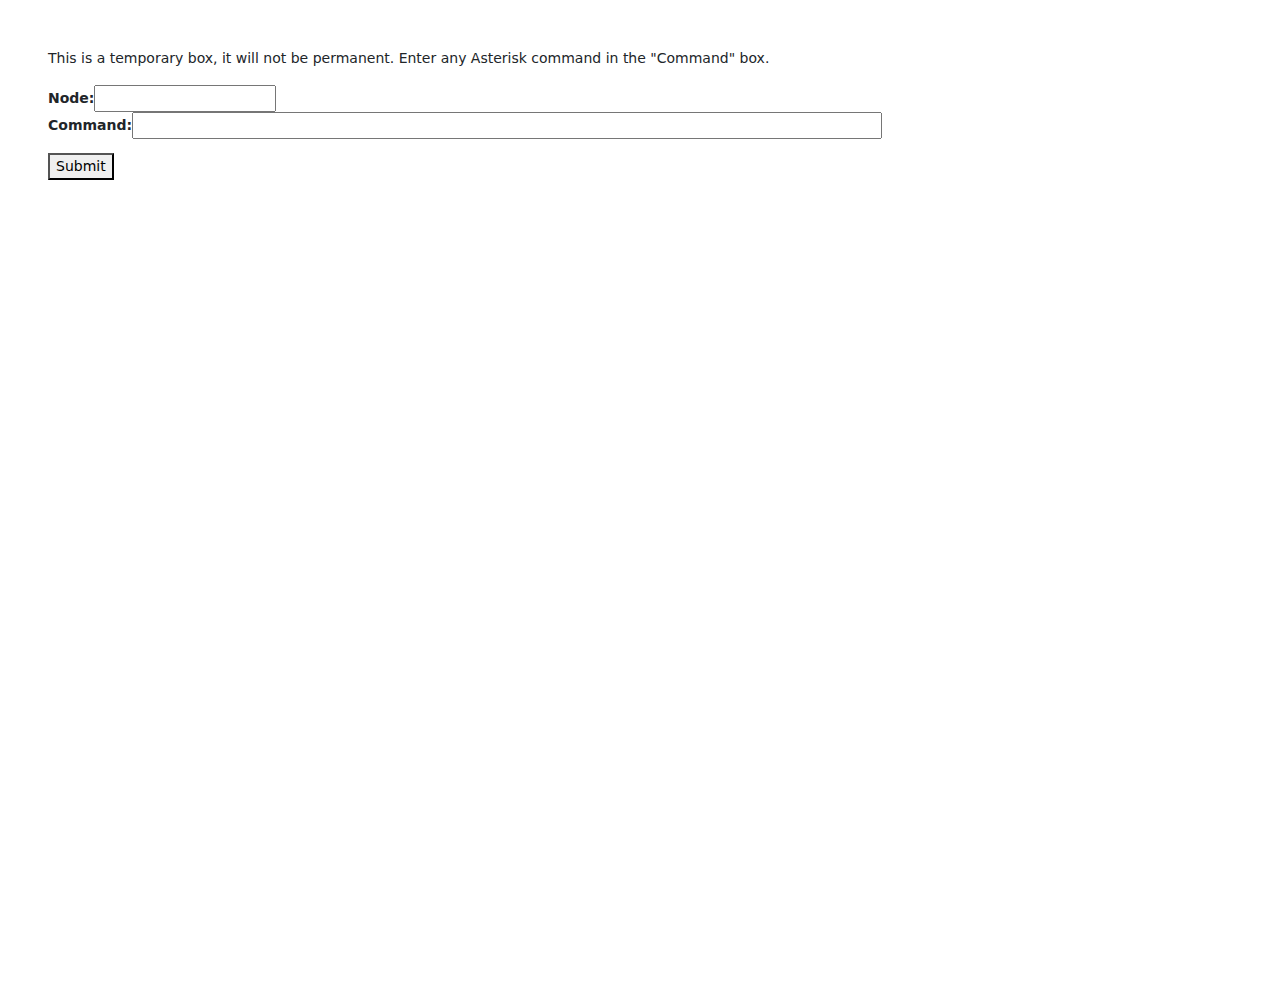
<file: web/commands.html>
<html lang="en">
<head>
    <meta http-equiv="content-type" content="text/html; charset=UTF-8">
    <meta charset="utf-8">
    <meta name="viewport" content="width=device-width, initial-scale=1">
    <meta name="description" content="">
    <meta name="author" content="AllStarLink">
    <title>Allmon3</title>

    <!-- CSS -->
    <link href="css/bootstrap.min.css" rel="stylesheet" crossorigin="anonymous">
    <link href="css/main.css" rel="stylesheet">

    <!-- Favicons -->
    <link rel="apple-touch-icon" href="img/favicons/favicon-180x180.png" type="image/png" sizes="180x180">
    <link rel="icon" href="img/favicons/favicon-32x32.png" sizes="32x32" type="image/png">
    <link rel="icon" href="img/favicons/favicon-16x16.png" sizes="16x16" type="image/png">
    <link rel="manifest" href="img/favicons/manifest.json">
    <link rel="icon" href="img/favicons/favicon.ico">

</head>

<body class="m-5">
<p>This is a temporary box, it will not be permanent. Enter any Asterisk command
in the "Command" box.</p>

	<form id="command">
		<b>Node:</b><input type="text" id="cmd-node" name="node" size="20" readonly><br>
		<b>Command:</b><input type="text" id="cmd-str" name="cmd" size="100">
	</form>

		<button onclick="sendCommand()">Submit</button>
	<pre>
		<div id="test"></div>
	</pre>

<script src="js/bootstrap.bundle.min.js" crossorigin="anonymous"></script>
<script src="js/functions.js" crossorigin="anonymous"></script>
<script src="js/commands.js" crossorigin="anonymous"></script>
</body>
</html>
</file>
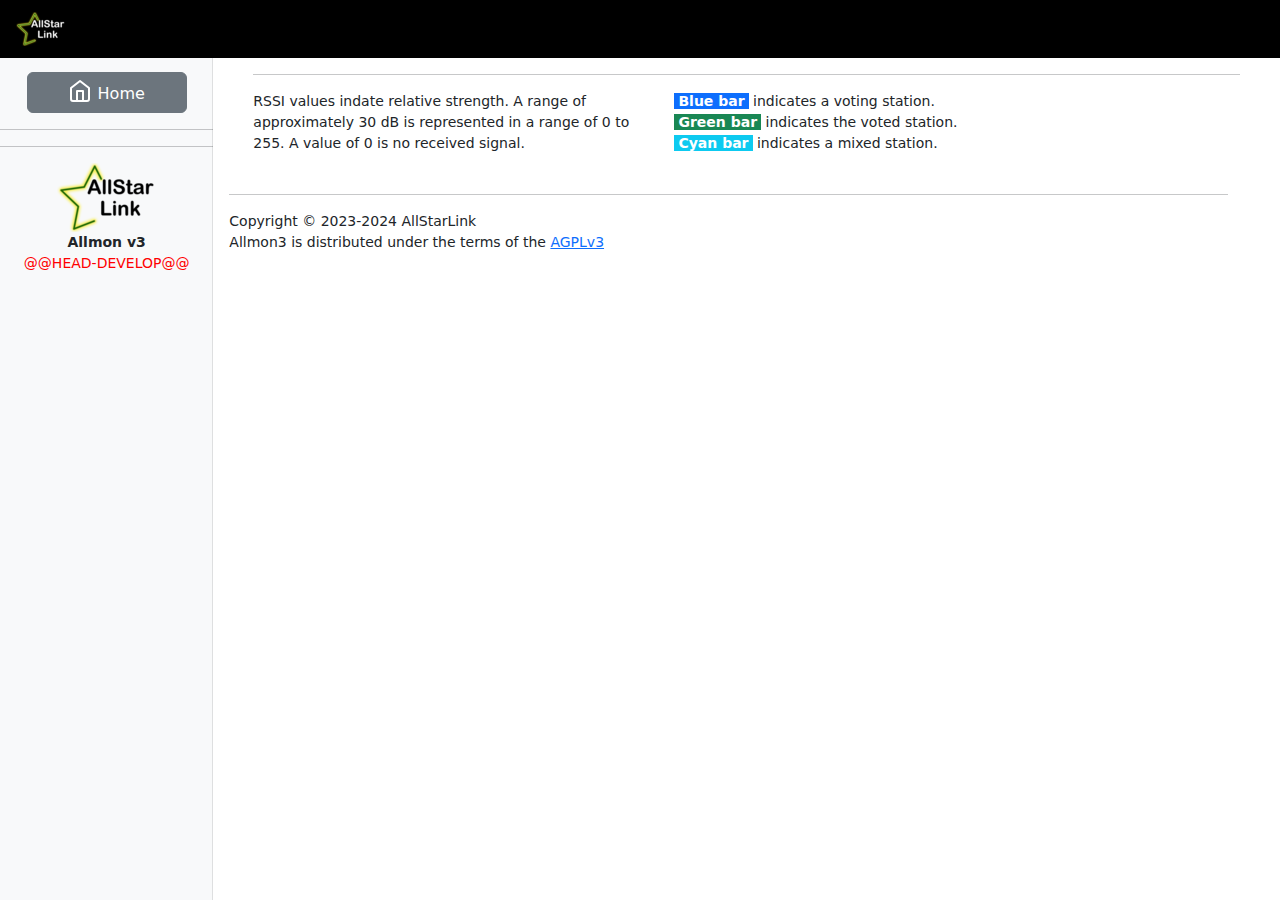
<file: web/voter.html>
<!DOCTYPE html>
<!--
#
# Copyright(C) 2023-2024 AllStarLink
# Allmon3 and all components are Licensed under the AGPLv3
# see https://raw.githubusercontent.com/AllStarLink/Allmon3/develop/LICENSE
# Bootstrap libraries are licensed seaprately
# SVG icons inline are from FontAwesome licensed under CC-BY-4.0
#  create commons with attribution

#
-->
<html lang="en">
<head>
	<meta http-equiv="content-type" content="text/html; charset=UTF-8">
    <meta charset="utf-8">
    <meta name="viewport" content="width=device-width, initial-scale=1">
    <meta name="description" content="">
    <meta name="author" content="AllStarLink">
    <title>Allmon3 Voter</title>

	<!-- CSS -->
	<link href="css/bootstrap.min.css?v=@@HEAD-DEVELOP@@" rel="stylesheet" crossorigin="anonymous">
    <link href="css/main.css?v=@@HEAD-DEVELOP@@" rel="stylesheet">
    <link href="css/custom.css?v=@@HEAD-DEVELOP@@" rel="stylesheet">

    <!-- Favicons -->
	<link rel="apple-touch-icon" href="img/favicons/favicon-180x180.png" type="image/png" sizes="180x180">
	<link rel="icon" href="img/favicons/favicon-32x32.png" sizes="32x32" type="image/png">
	<link rel="icon" href="img/favicons/favicon-16x16.png" sizes="16x16" type="image/png">
	<link rel="manifest" href="img/favicons/manifest.json">
	<link rel="icon" href="img/favicons/favicon.ico" type="image/png">

</head>

<body>

<header class="navbar navbar-dark sticky-top flex-md-nowrap p-0">
  <a class="navbar-brand col-md-3 col-lg-2 me-0 px-3 fs-6" href="index.html"><img id="header-banner-img" class="header-banner-img" src="img/asl-banner-logo.png" alt="asl-logo"></a> <!--configparam name -->
  <button id="collapse-navbar-button" class="navbar-toggler position-absolute d-md-none collapsed" type="button" data-bs-toggle="collapse" data-bs-target="#sidebarMenu" aria-controls="sidebarMenu" aria-expanded="false" aria-label="Toggle navigation">
    <span class="navbar-toggler-icon"></span>
  </button>
  <div id="navbar-midbar" class="navbar-midbar d-none d-sm-block"></div>
  <div id="navbar-right" class="navbar-right"></div>
</header>

<!-- SVG Symbols -->
<svg xmlns="http://www.w3.org/2000/svg" style="display:none;">
	<symbol id="settings" fill="currentColor" viewBox="0 0 16 16">
		<path d="M7.068.727c.243-.97 1.62-.97 1.864 0l.071.286a.96.96 0 0 0 1.622.434l.205-.211c.695-.719 1.888-.03 1.613.931l-.08.284a.96.96 0 0 0 1.187 1.187l.283-.081c.96-.275 1.65.918.931 1.613l-.211.205a.96.96 0 0 0 .434 1.622l.286.071c.97.243.97 1.62 0 1.864l-.286.071a.96.96 0 0 0-.434 1.622l.211.205c.719.695.03 1.888-.931 1.613l-.284-.08a.96.96 0 0 0-1.187 1.187l.081.283c.275.96-.918 1.65-1.613.931l-.205-.211a.96.96 0 0 0-1.622.434l-.071.286c-.243.97-1.62.97-1.864 0l-.071-.286a.96.96 0 0 0-1.622-.434l-.205.211c-.695.719-1.888.03-1.613-.931l.08-.284a.96.96 0 0 0-1.186-1.187l-.284.081c-.96.275-1.65-.918-.931-1.613l.211-.205a.96.96 0 0 0-.434-1.622l-.286-.071c-.97-.243-.97-1.62 0-1.864l.286-.071a.96.96 0 0 0 .434-1.622l-.211-.205c-.719-.695-.03-1.888.931-1.613l.284.08a.96.96 0 0 0 1.187-1.186l-.081-.284c-.275-.96.918-1.65 1.613-.931l.205.211a.96.96 0 0 0 1.622-.434l.071-.286zM12.973 8.5H8.25l-2.834 3.779A4.998 4.998 0 0 0 12.973 8.5zm0-1a4.998 4.998 0 0 0-7.557-3.779l2.834 3.78h4.723zM5.048 3.967c-.03.021-.058.043-.087.065l.087-.065zm-.431.355A4.984 4.984 0 0 0 3.002 8c0 1.455.622 2.765 1.615 3.678L7.375 8 4.617 4.322zm.344 7.646.087.065-.087-.065z"/>
	</symbol>
	<symbol id="bubble-chart" fill="currentColor" viewBox="0 0 16 16">
		<path fill-rule="evenodd" d="M6 3.5A1.5 1.5 0 0 1 7.5 2h1A1.5 1.5 0 0 1 10 3.5v1A1.5 1.5 0 0 1 8.5 6v1H14a.5.5 0 0 1 .5.5v1a.5.5 0 0 1-1 0V8h-5v.5a.5.5 0 0 1-1 0V8h-5v.5a.5.5 0 0 1-1 0v-1A.5.5 0 0 1 2 7h5.5V6A1.5 1.5 0 0 1 6 4.5v-1zm-6 8A1.5 1.5 0 0 1 1.5 10h1A1.5 1.5 0 0 1 4 11.5v1A1.5 1.5 0 0 1 2.5 14h-1A1.5 1.5 0 0 1 0 12.5v-1zm6 0A1.5 1.5 0 0 1 7.5 10h1a1.5 1.5 0 0 1 1.5 1.5v1A1.5 1.5 0 0 1 8.5 14h-1A1.5 1.5 0 0 1 6 12.5v-1zm6 0a1.5 1.5 0 0 1 1.5-1.5h1a1.5 1.5 0 0 1 1.5 1.5v1a1.5 1.5 0 0 1-1.5 1.5h-1a1.5 1.5 0 0 1-1.5-1.5v-1z"/>
	</symbol>
	<symbol id="identity" fill="currentColor" viewBox="0 0 16 16">
		<path d="M12 0H4a2 2 0 0 0-2 2v12a2 2 0 0 0 2 2h8a2 2 0 0 0 2-2V2a2 2 0 0 0-2-2zm-1 7a3 3 0 1 1-6 0 3 3 0 0 1 6 0zm-3 4c2.623 0 4.146.826 5 1.755V14a1 1 0 0 1-1 1H4a1 1 0 0 1-1-1v-1.245C3.854 11.825 5.377 11 8 11z"/>
	</symbol>
	<symbol id="details" fill="currentColor" viewBox="0 0 16 16">
		<path d="M9.293 0H4a2 2 0 0 0-2 2v12a2 2 0 0 0 2 2h8a2 2 0 0 0 2-2V4.707A1 1 0 0 0 13.707 4L10 .293A1 1 0 0 0 9.293 0zM9.5 3.5v-2l3 3h-2a1 1 0 0 1-1-1zm.5 10v-6a.5.5 0 0 1 .5-.5h1a.5.5 0 0 1 .5.5v6a.5.5 0 0 1-.5.5h-1a.5.5 0 0 1-.5-.5zm-2.5.5a.5.5 0 0 1-.5-.5v-4a.5.5 0 0 1 .5-.5h1a.5.5 0 0 1 .5.5v4a.5.5 0 0 1-.5.5h-1zm-3 0a.5.5 0 0 1-.5-.5v-2a.5.5 0 0 1 .5-.5h1a.5.5 0 0 1 .5.5v2a.5.5 0 0 1-.5.5h-1z"/>
	</symbol>
	<symbol id="node" fill="currentColor" viewBox="0 0 16 16">
		<path d="M2 2a2 2 0 0 0-2 2v1a2 2 0 0 0 2 2h5.5v3A1.5 1.5 0 0 0 6 11.5H.5a.5.5 0 0 0 0 1H6A1.5 1.5 0 0 0 7.5 14h1a1.5 1.5 0 0 0 1.5-1.5h5.5a.5.5 0 0 0 0-1H10A1.5 1.5 0 0 0 8.5 10V7H14a2 2 0 0 0 2-2V4a2 2 0 0 0-2-2H2zm.5 3a.5.5 0 1 1 0-1 .5.5 0 0 1 0 1zm2 0a.5.5 0 1 1 0-1 .5.5 0 0 1 0 1z"/>
	</symbol>
	<symbol id="link-45" fill="currentColor" viewBox="0 0 16 16">
		  <path d="M4.715 6.542 3.343 7.914a3 3 0 1 0 4.243 4.243l1.828-1.829A3 3 0 0 0 8.586 5.5L8 6.086a1.002 1.002 0 0 0-.154.199 2 2 0 0 1 .861 3.337L6.88 11.45a2 2 0 1 1-2.83-2.83l.793-.792a4.018 4.018 0 0 1-.128-1.287z"/>
		  <path d="M6.586 4.672A3 3 0 0 0 7.414 9.5l.775-.776a2 2 0 0 1-.896-3.346L9.12 3.55a2 2 0 1 1 2.83 2.83l-.793.792c.112.42.155.855.128 1.287l1.372-1.372a3 3 0 1 0-4.243-4.243L6.586 4.672z"/>
	</symbol>
</svg>

<!-- Begin Login Modal -->
<div class="modal fade" id="loginModal" tabindex="-1" aria-labelledby="loginModalLabel"
     aria-hidden="true" data-bs-backdrop="static" data-bs-target="#staticBackdrop">
    <div class="modal-dialog">
        <form id="loginBox">
        <div id="login-modal-content" class="modal-content">
            <div class="modal-header">
                <h5 class="modal-title" id="loginModalLabel">Login</h5>
                <button type="button" class="btn-close" data-bs-dismiss="modal" aria-label="Close"></button>
            </div>
            <div id="login-modal-body" class="modal-body">
                <div class="container-flex">
                    <div class="row align-items-center">
                        <div class="col-4 fw-bolder text-end">
                            <label for="loginUserName">Username</label>
                        </div>
                        <div class="col-6">
                            <input type="text" size="20" id="user" name="user"><br>
                        </div>
                    </div>
                    <div class="row align-items-center mt-2">
                        <div class="col-4 fw-bolder text-end">
                            <label for="loginPassword">Password</label>
                        </div>
                        <div class="col-6">
                            <input type="password" size="20" id="pass" name="pass">
                        </div>
                    </div>
                </div>
            </div>
            <div id="login-modal-footer" class="modal-footer mt-2">
                <input type="hidden" id="action" name="action" value="login">
                <button type="button" class="btn btn-secondary" onclick="doLogin()">Login</button>
                <button type="button" class="btn btn-secondary" onclick="clearLogin()" data-bs-dismiss="modal">Cancel</button>
            </div>
        </div>
        </form>
    </div>
</div>
<!-- End Login Modal -->

<!-- Begin Logout Modal -->
<div class="modal fade" id="logoutModal" tabindex="-1" aria-labelledby="logoutModalLabel"
     aria-hidden="true" data-bs-backdrop="static" data-bs-target="#staticBackdrop">
    <div class="modal-dialog">
        <form id="logoutBox">
        <div id="logout-modal-content" class="modal-content">
            <div class="modal-header">
                <h5 class="modal-title" id="logoutModalLabel">Logout</h5>
                <button type="button" class="btn-close" data-bs-dismiss="modal" aria-label="Close"></button>
            </div>
            <div id="logout-modal-body" class="modal-body">
                Do you want to logout?
                <input type="hidden" id="action" name="action" value="logout">
            </div>
            <div id="logout-modal-footer" class="modal-footer">
                <button type="button" class="btn btn-secondary" onclick="doLogout()">Logout</button>
                <button type="button" class="btn btn-secondary" data-bs-dismiss="modal" onclick="clearLogout()">Cancel</button>
            </div>
        </div>
        </form>
    </div>
</div>
<!-- End Logout Modal -->

<!-- Begin Command Modal -->
<div class="modal fade" id="commandModal" tabindex="-1" aria-labelledby="commandModalTitleBox"
     aria-hidden="true" data-bs-backdrop="static" data-bs-target="#staticBackdrop">
    <div class="modal-dialog modal-xl">
        <div id="command-modal-content" class="modal-content modal-dialog-scrollable">
            <div class="modal-header">
                <h5 class="modal-title" id="commandModalTitleBox"></h5>
                <button type="button" class="btn-close" data-bs-dismiss="modal" aria-label="Close"></button>
            </div>
            <div id="command-modal-body" class="modal-body">
            </div>
            <div id="command-modal-footer" class="modal-footer">
                <button id="cmd-exec-close" type="button" class="btn btn-secondary" data-bs-dismiss="modal">Close</button>
            </div>
        </div>
    </div>
</div>


<!-- Begin Main Page -->
<div class="container-fluid">
	<div class="row">
		<nav id="sidebarMenu" class="col-md-3 col-lg-2 d-md-block bg-light sidebar collapse">
			<div class="position-sticky pt-3 sidebar-sticky">
				<div class="d-grid gap-2 col-9 mx-auto my-2">
					<a id="nav-home-button" class="btn btn-secondary" role="button" href="#">
						<svg xmlns="http://www.w3.org/2000/svg" width="24" height="24" viewBox="0 0 24 24" fill="none" stroke="currentColor" stroke-width="2" stroke-linecap="round" stroke-linejoin="round" class="align-text-bottom" aria-hidden="true"><path d="M3 9l9-7 9 7v11a2 2 0 0 1-2 2H5a2 2 0 0 1-2-2z"></path><polyline points="9 22 9 12 15 12 15 22"></polyline></svg>
					Home
					</a>	
				</div>
				<div id="asl-node-navigation"></div>
				<hr>
				<div id="login-out-region"></div>
                <hr>
				<div class="text-center text-wrap">
					<img src="img/asl-sidebar-logo.png" alt="asl-logo"><br>
					<b>Allmon v3</b><br>
					<span style="color:red">@@HEAD-DEVELOP@@</span>
				</div>
			</div>
		</nav>

		<main class="col-md-9 ms-sm-auto col-lg-10 px-md-4">
		<div id="asl-votermon-area"></div>
		<div class="px-3 my-2">
			<hr>
			<div class="row d-flex align-items-center">
				<div class="col-5"><p>RSSI values indate relative strength. A range of
					approximately 30 dB is represented in a range of 0 to 255. A
					value of 0 is no received signal.</p>
				</div>
				<div class="col-5">
					<p><span class="bg-primary text-white px-1"><b>Blue bar</b></span> indicates a voting station.</br>
					<span class="bg-success text-white px-1"><b>Green bar</b></span> indicates the voted station.</br>
					<span class="bg-info text-white px-1"><b>Cyan bar</b></span> indicates a mixed station.</p>
				</div>
			</div>
		</div>
		</div>
		</main>
		<footer class="col-md-9 ms-sm-auto col-lg-10 px-md-4 my-2 mx-3">
			<hr>
			<p>Copyright &copy; 2023-2024 AllStarLink<br>
			Allmon3 is distributed under the terms of the <a href="https://raw.githubusercontent.com/AllStarLink/Allmon3/develop/LICENSE">AGPLv3</a></p>
		</footer>
	</div>
</div>
<!-- End Main Page -->

<script src="js/bootstrap.bundle.min.js?v=@@HEAD-DEVELOP@@" crossorigin="anonymous"></script>
<script src="js/functions.js?v=@@HEAD-DEVELOP@@" crossorigin="anonymous"></script>
<script src="js/commands.js?v=@@HEAD-DEVELOP@@" crossorigin="anonymous"></script>
<script src="js/voter.js?v=@@HEAD-DEVELOP@@" crossorigin="anonymous"></script>
</body>
</html>
</file>
<file: web/css/main.css>
/**
 *
 **
 ** NOTE: Do NOT customize CSS in this file. It will be overwritten by 
 ** updates. Put all customization inside of css/custom.css.
 **
 **/

:root{
        /* Background of the top navbar */
        --am3-navbar-background: rgba(0, 0, 0, 1);

        /* Text/Foreground color of the top navbar */
        --am3-navbar-color: rgba(255, 255, 255, 1);

        /* Background of the node titlebar */
        --am3-nodetitle-background: rgba(24, 92, 145, 1);

        /* Text/Forground color of the node titlebar */
        --am3-nodetitle-color: rgba(255, 255, 255, 1);

        /* Button highlight color of buttons in the node titlebar */
        --am3-nodetitle-button-hl: rgba(145, 24, 92, 1);

        /* Node connection table header background color */
        --am3-conntable-header-text: rgba(255, 255, 255, 1);

        /* Node connection table header text color */
        --am3-conntable-header-bg: rgba(33, 37, 41, 1);

        /* Node connection table border color */
        --am3-conntable-border-color: rgba(55, 59, 62, 1);

		/* Node connection table keyed colors */
	    --am3-conntable-conn-keyed-color: rgba(0, 0, 0, 1);
	    --am3-conntable-conn-keyed-bg-color: rgba(209, 231, 221, 1);

		/* Node connection table stats=Connecting colors */
		--am3-conntable-conn-noconn-color: rgba(0,0,0,1);
		--am3-conntable-conn-noconn-bg-color: rgba(255,255,255,1);

		/* Node Tx Local */
		--am3-node-tx-local-color: rgb(0, 0, 0);
		--am3-node-tx-local-bg-color: rgb(245, 198, 203);

		/* Node Tx Network */
		--am3-node-tx-network-color: rgb(0, 0, 0);
		--am3-node-tx-network-bg-color: rgb(245, 198, 203);

		/* Node Tx Telem */
		--am3-node-tx-telemetry-color: rgb(0, 0, 0);
		--am3-node-tx-telemetry-bg-color: rgb(245, 198, 203);

		/* Node Tx Remote */
		--am3-node-tx-playback-remote-color: rgb(0, 0, 0);
		--am3-node-tx-playback-remote-bg-color: rgb(245, 198, 203);

		/* Node No Tx */
		--am3-node-no-tx-color: rgb(0, 0, 0);
		--am3-node-no-tx-bg-color: rgb(195, 230, 203);

}

.am3-no-tx{
	
}

body {
  font-size: .875rem;
  height: 100%;
}

/*
 * Sidebar
 */

.sidebar {
  position: fixed;
  top: 0;
  bottom: 0;
  left: 0;
  z-index: 100; 
  padding: 48px 0 0;
  box-shadow: inset -1px 0 0 rgba(0, 0, 0, .1);
}

.sidebar-sticky {
  height: calc(100vh - 48px);
  overflow-x: hidden;
  overflow-y: auto; /* Scrollable contents if viewport is shorter than content. */
}
/*

/***  Navbar ***/
.navbar-dark {
	background-color: var(--am3-navbar-background);
}
.navbar-brand {
  padding-top: .75rem;
  padding-bottom: .75rem;
}

.navbar .navbar-toggler {
  top: .25rem;
  right: 1rem;
}

.navbar-midbar {
	color: var(--am3-navbar-color); 
	font-size: 1.2em;
	font-weight: bold;
}

.header-banner-img {
	max-height: 50px;
	width: auto;
}

/*** Node Connections Display ***/
.uptime-box, .numconns-box {
  font-size: 0.8em;
  font-weight: normal;
}

.nodeline-header {
  background-color: var(--am3-nodetitle-background);
  color: var(--am3-nodetitle-color);
  font-size: 1.2em;
  font-weight: bolder;
}

.nodeline-tooltip {
    --bs-tooltip-bg: var(--bs-light-text);
}

.nodetxline {
	color: #000;
	font-weight: bold;
}

.am3-tx-local{
	color: var(--am3-node-tx-local-color);
	background-color: var(--am3-node-tx-local-bg-color);
}

.am3-tx-network{
	color: var(--am3-node-tx-network-color);
	background-color: var(--am3-node-tx-network-bg-color);
}

.am3-tx-telemetry{
	color: var(--am3-node-tx-telemetry-color);
	background-color: var(--am3-node-tx-telemetry-bg-color);
}

.am3-tx-playback-remote {
	color: var(--am3-node-tx-playback-remote-color);
	background-color: var(--am3-node-tx-playback-remote-bg-color);
}

.am3-no-tx{
	color: var(--am3-node-no-tx-color);
	background-color: var(--am3-node-no-tx-bg-color);
}

.node-conn-keyed {
	background-color: var(--am3-conntable-conn-keyed-bg-color) !important;
	color: var(--am3-conntable-conn-keyed-color) !important;
}

.node-conn-noconn {
	background-color: var(--am3-conntable-conn-noconn-bg-color) !important;
	color: var(--am3-conntable-conn-noconn-color) !important;
}

.node-bi {
  vertical-align: -.125em;
  color: var(--am3-nodetitle-color);
  text-decoration-color: var(--am3-nodetitle-color);
  --bs-btn-border-color: var(--am3-nodetitle-color);
  --bs-btn-hover-bg: var(--am3-nodetitle-button-hl);
  --bs-btn-hover-color: var(--am3-nodetitle-color);
  --bs-btn-hover-border-color: var(--am3-nodetitle-color);
}

.table-responsive {
	font-size: 1em;
}

.table-dark {
	--bs-table-color: var(--am3-conntable-header-text);
	--bs-table-bg: var(--am3-conntable-header-bg);
	--bs-table-border-color: var(--am3-conntable-border-color);
}

.node-line-bi {
	color: var(--bs-gray-300);
	--bs-btn-border-color: var(--bs-gray-300);
	--bs-btn-hover-bg: var(--bs-gray-300);
	--bs-btn-hover-color: var(--am3-nodetitle-button-hl);
	--bs-btn-hover-border-color: var(--bs-gray-300);
	--bs-btn-padding-y: 0;
	--bs-btn-padding-x: 0;
	--bs-btn-font-size: 0;
}



/*** Modal ***/
.login-form-success {
	color: green;
	font-size: 1.25em;
}

.login-form-failure-header {
	color: red;
}
</file>
<file: web/css/custom.css>
/**
 **
 ** Customize the colors of Allmon3
 **
 ** All colors use the rgba() function 
 ** Read more at https://www.w3schools.com/cssref/func_rgba.php
 ** on how to use rgba.
 **
 **/ 

:root{

	/* Background of the top navbar */
	--am3-navbar-background: rgba(0, 0, 0, 1); 

	/* Text/Foreground color of the top navbar */
	--am3-navbar-color: rgba(255, 255, 255, 1);

	/* Background of the node titlebar */
	--am3-nodetitle-background: rgba(24, 92, 145, 1);

	/* Text/Forground color of the node titlebar */
	--am3-nodetitle-color: rgba(255, 255, 255, 1);
	
	/* Button highlight color of buttons in the node titlebar */
	--am3-nodetitle-button-hl: rgba(145, 24, 92, 1);	

}
</file>
